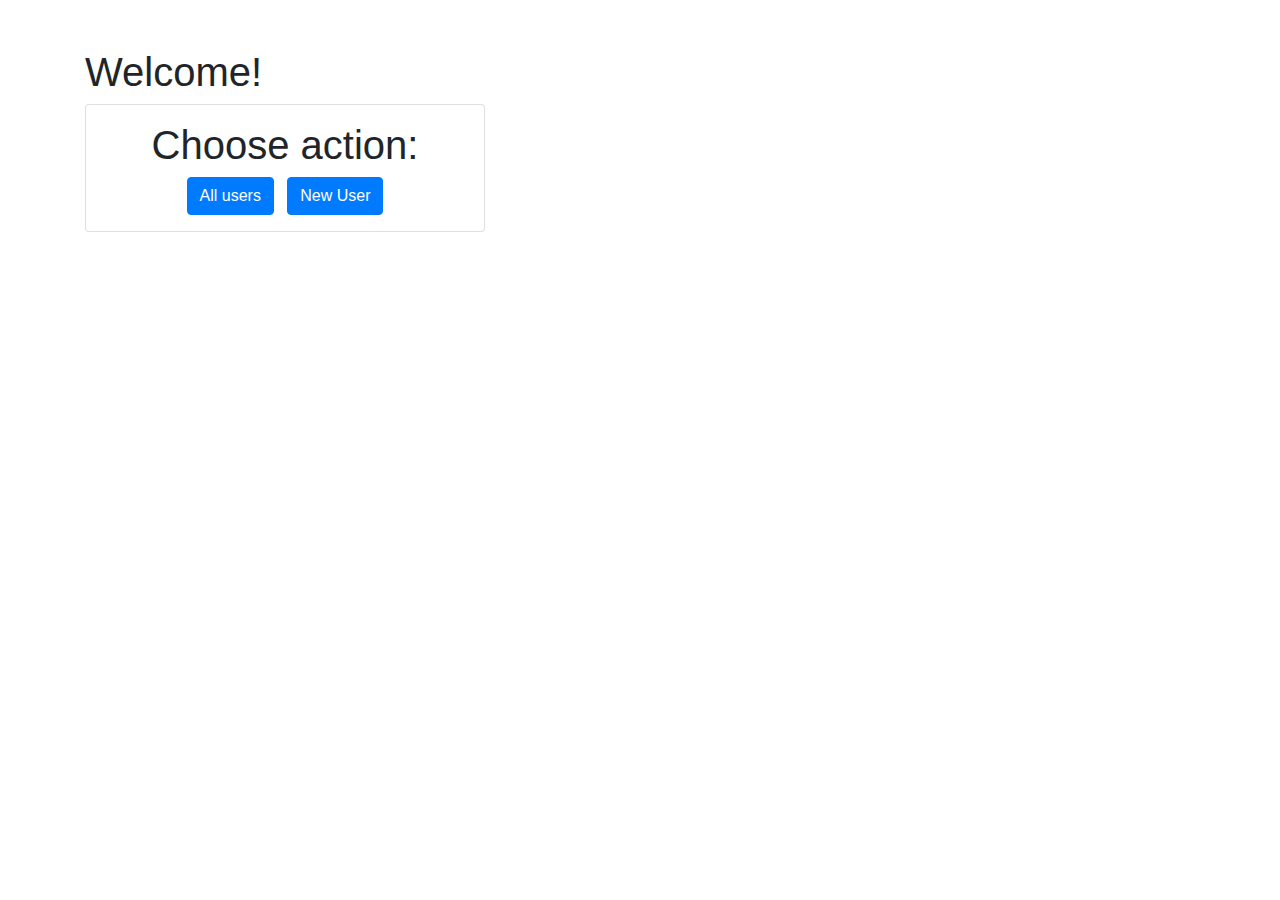
<file: src/main/resources/templates/index.html>
<!DOCTYPE html>
<html xmlns:th="http://www.thymeleaf.org">

<head>
    <meta charset="utf-8">
    <meta http-equiv="x-ua-compatible" content="ie=edge">
    <title>Dashboard</title>
    <meta name="viewport" content="width=device-width, initial-scale=1">
    <link rel="stylesheet" href="https://stackpath.bootstrapcdn.com/bootstrap/4.1.3/css/bootstrap.min.css">
    <link rel="stylesheet" href="https://use.fontawesome.com/releases/v5.4.1/css/all.css">
</head>
<body>
<div class="container my-5" style="text-align: left">
    <h1>Welcome!</h1>
    <div class="card" style="width: 25rem; text-align: center; height: auto; padding: 1rem">
        <h1>Choose action:</h1>
        <div>
            <a th:href="@{/users/list}">
            <button class="btn btn-primary">All users</button>
        </a>
            &nbsp;
        <a th:href="@{/users/add}">
            <button class="btn btn-primary">New User</button>
        </a>
        </div>

    </div>
</div>
</body>
</file>
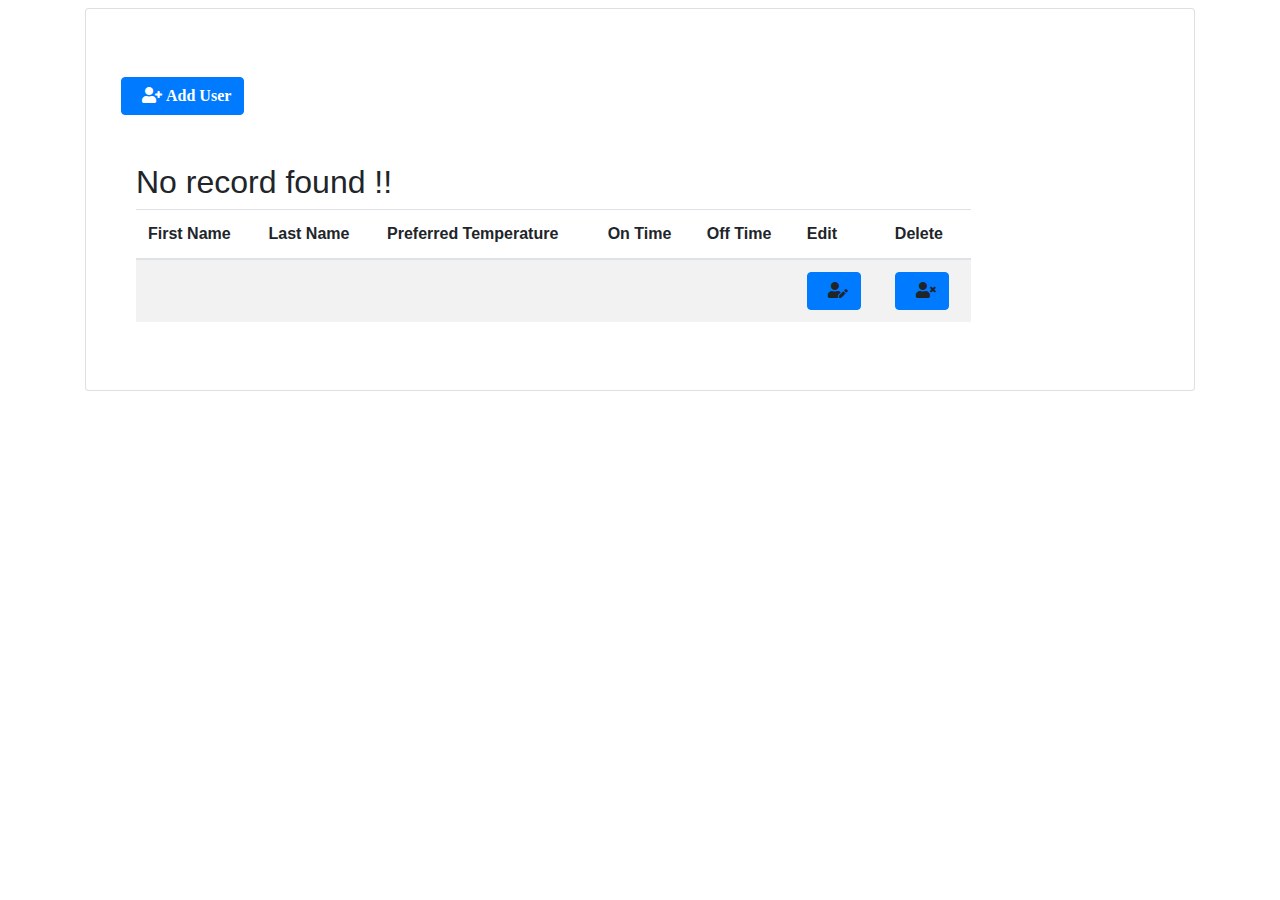
<file: src/main/resources/templates/all-users.html>
<!DOCTYPE html>
<html lang="en">
<head>
    <meta charset="UTF-8">
    <title>User List</title>
</head>
<body>
<!DOCTYPE html>
<html xmlns:th="http://www.thymeleaf.org">

<head>
    <meta charset="utf-8">
    <meta http-equiv="x-ua-compatible" content="ie=edge">
    <title>All Employees</title>
    <meta name="viewport" content="width=device-width, initial-scale=1">
    <link rel="stylesheet" href="https://stackpath.bootstrapcdn.com/bootstrap/4.1.3/css/bootstrap.min.css">
    <link rel="stylesheet" href="https://use.fontawesome.com/releases/v5.4.1/css/all.css">
</head>

<body>
<div class="container my-2">
    <div class="card">
        <div class="card-body">
            <div th:switch="${users}" class="container my-5">
                <p class="my-5">
                    <a href="/users/add" class="btn btn-primary">
                        <i class="fas fa-user-plus ml-2"> Add User </i></a>
                </p>
                <div class="col-md-10">
                    <h2 th:case="null">No record found !!</h2>
                    <div th:case="*">
                        <table class="table table-striped table-responsive-md">
                            <thead>
                            <tr>
                                <th>First Name</th>
                                <th>Last Name</th>
                                <th>Preferred Temperature</th>
                                <th>On Time</th>
                                <th>Off Time</th>
                                <th>Edit</th>
                                <th>Delete</th>
                            </tr>
                            </thead>
                            <tbody>
                            <tr th:each="user : ${users}">
                                <td th:text="${user.firstName}"></td>
                                <td th:text="${user.lastName}"></td>
                                <td th:text="${user.prefTemp}"></td>
                                <td th:text="${user.onTime}"></td>
                                <td th:text="${user.offTime}"></td>
                                <td>
                                    <a th:href="@{/users/add/{id}(id=${user.id})}"
                                       class="btn btn-primary">
                                        <i class="fas fa-user-edit ml-2"></i>
                                    </a>
                                </td>
                                <td>
                                    <a th:href="@{/users/delete/{id}(id=${user.id})}"
                                       class="btn btn-primary">
                                        <i class="fas fa-user-times ml-2"></i>
                                    </a>
                                </td>
                            </tr>
                            </tbody>
                        </table>
                    </div>

                </div>
            </div>
        </div>
    </div>
</div>
</body>

</html>
</body>
</html>
</file>
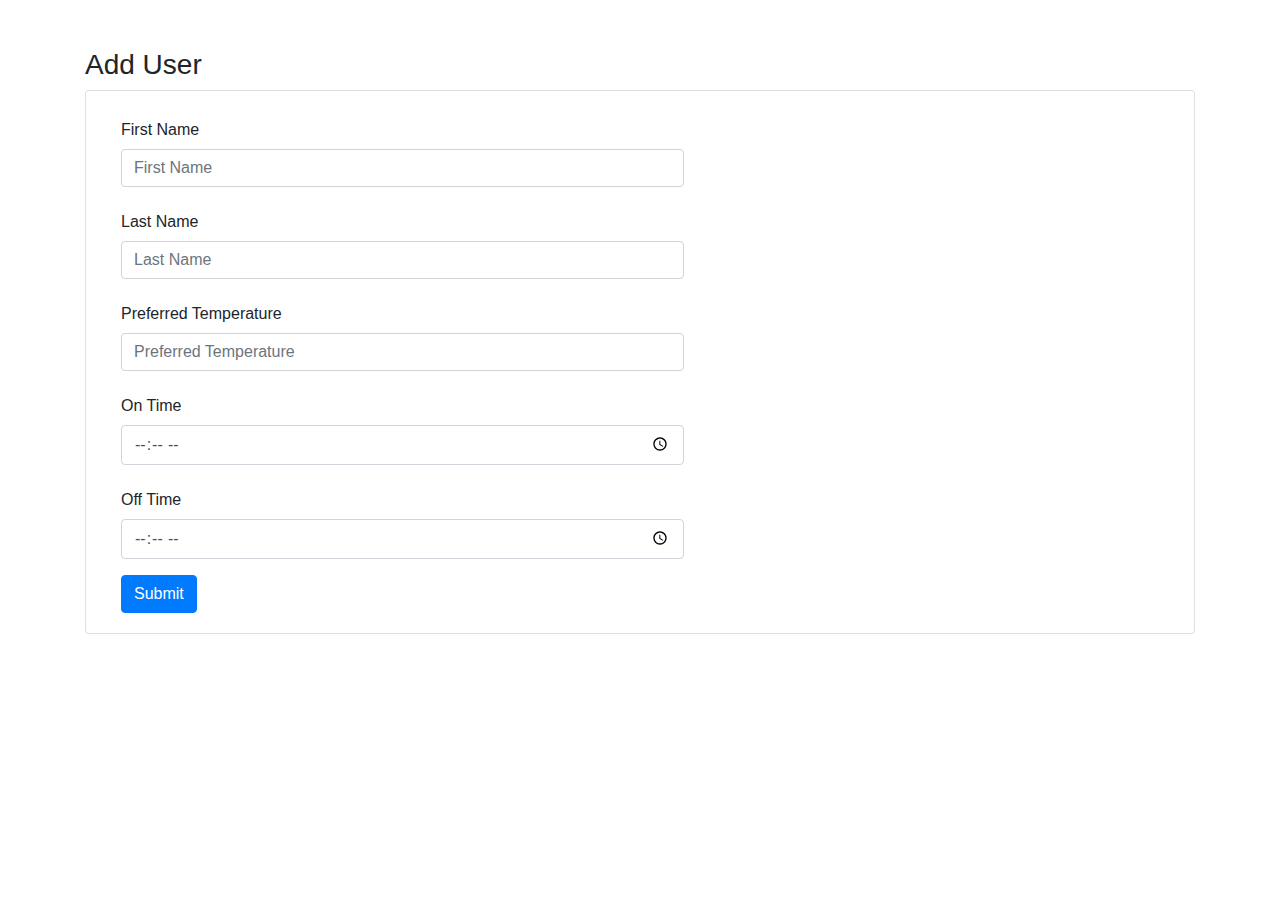
<file: src/main/resources/templates/new-user.html>
<!DOCTYPE html>
<html xmlns:th="http://www.thymeleaf.org">

<head>
    <meta charset="utf-8">
    <meta http-equiv="x-ua-compatible" content="ie=edge">
    <title>Add User</title>
    <meta name="viewport" content="width=device-width, initial-scale=1">
    <link rel="stylesheet" href="https://stackpath.bootstrapcdn.com/bootstrap/4.1.3/css/bootstrap.min.css">
    <link rel="stylesheet" href="https://use.fontawesome.com/releases/v5.4.1/css/all.css">
</head>

<body>
<div class="container my-5">
    <h3> Add User</h3>
    <div class="card">
        <div class="card-body">
            <div class="col-md-10">
                <form action="#" th:action="@{/users/add}" th:object="${user}"
                      method="post">
                    <div class="row">
                        <div class="form-group col-md-8">
                            <label for="firstName" class="col-form-label">First Name</label>
                            <input type="text" th:field="*{firstName}" class="form-control"
                                   id="firstName" placeholder="First Name" />
                        </div>

                        <div class="form-group col-md-8">
                            <label for="lastName" class="col-form-label">Last Name</label>
                            <input type="text" th:field="*{lastName}" class="form-control"
                                   id="lastName" placeholder="Last Name" />
                        </div>

                        <div class="form-group col-md-8">
                            <label for="prefTemp" class="col-form-label">Preferred Temperature</label>
                            <input type="number" th:field="*{prefTemp}" class="form-control"
                                   id="prefTemp" placeholder="Preferred Temperature"/>
                        </div>

                        <div class="form-group col-md-8">
                            <label for="onTime" class="col-form-label">On Time</label>
                            <input type="time" th:field="*{onTime}" class="form-control"
                                   id="onTime" placeholder="On Time" />
                        </div>

                        <div class="form-group col-md-8">
                            <label for="offTime" class="col-form-label">Off Time</label>
                            <input type="time" th:field="*{offTime}" class="form-control"
                                   id="offTime" placeholder="Off Time" />
                        </div>

                        <div class="col-md-6">
                            <input type="submit" class="btn btn-primary" value=" Submit ">
                        </div>

                        <input type="hidden" id="id" th:field="*{id}">

                    </div>
                </form>
            </div>
        </div>
    </div>
</div>
</body>

</html>
</file>
